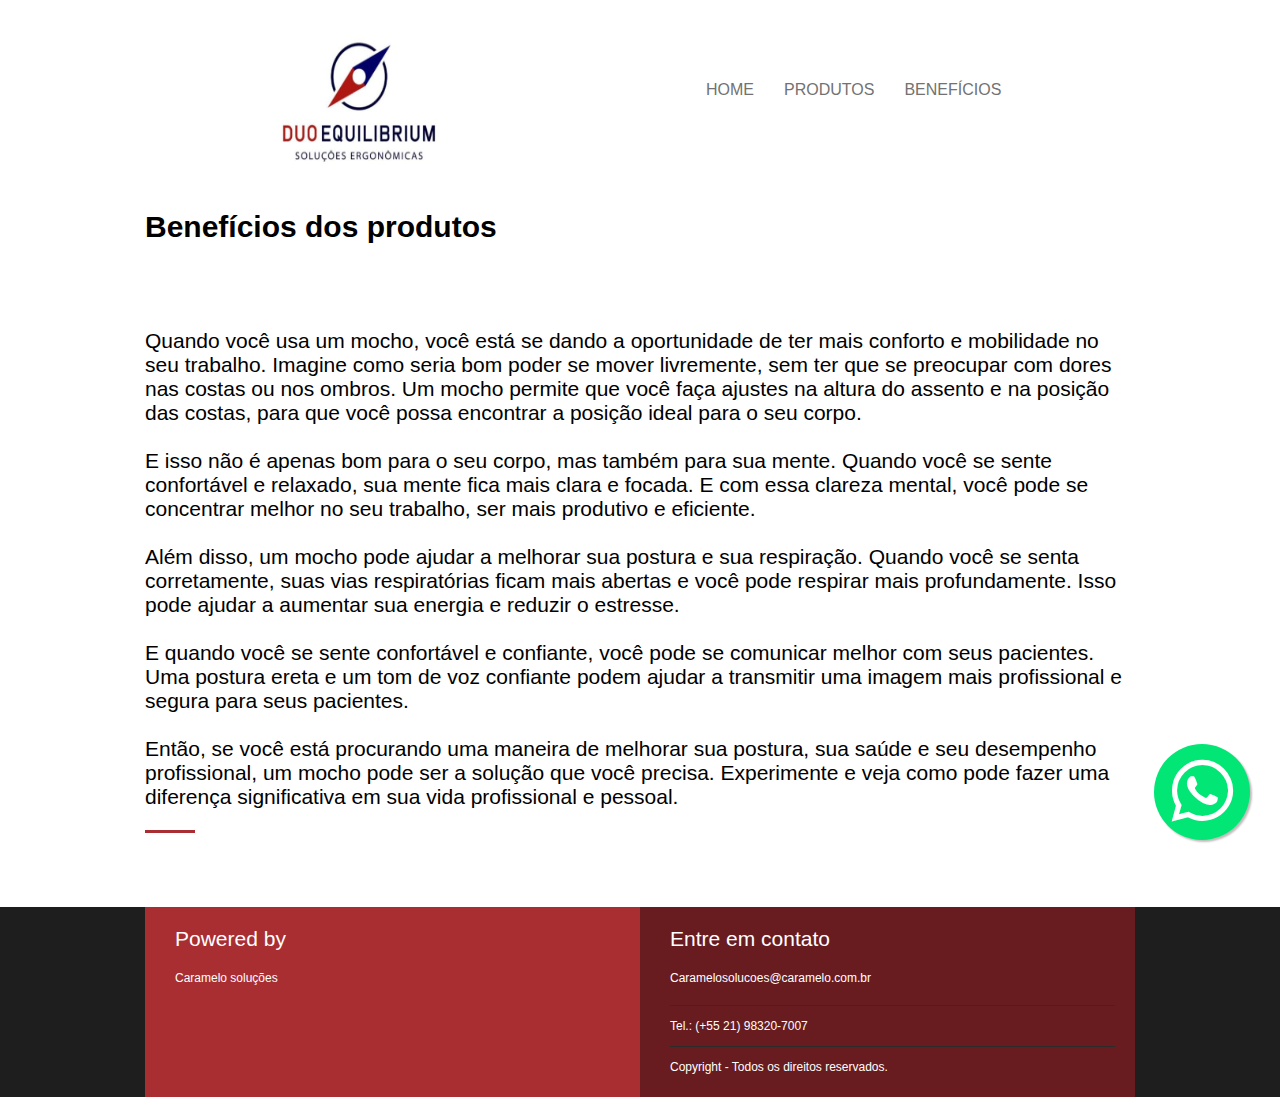
<file: beneficios.html>
<!DOCTYPE html>
<html lang="pt-br">
  <head>
    <meta charset="UTF-8" />
    <meta http-equiv="X-UA-Compatible" content="IE=edge" />
    <meta name="viewport" content="width=device-width, initial-scale=1.0" />
    <link rel="stylesheet" type="text/css" href="assets/css/beneficios.css" />
    <link
      rel="stylesheet"
      href="https://cdnjs.cloudflare.com/ajax/libs/font-awesome/6.0.0/css/all.min.css"
    />
    <style>
      @import url("https://fonts.googleapis.com/css2?family=Roboto:ital,wght@1,300;1,400&display=swap");
    </style>

    <title>BENEFÍCIOS - DUO MOCHO</title>
    
    <script>
      window.onload = function() {
            document.querySelector(".menuMobile").addEventListener("click", function() {
                if(document.querySelector(".menu nav ul").style.display == 'flex') {
                    document.querySelector(".menu nav ul").style.display = 'none';
                } else {
                    document.querySelector(".menu nav ul").style.display = 'flex';
                }
            });
        };
    </script>
  </head>

  <header>
    <div class="container">
      <div class="logo">
        <a href="index.html">
          <img
            class="img-logo"
            src="assets/images/logo_equilibrium.jpg.JPG"
            width="180"
            height="180"/>
        </a>
      </div>
      <!--<div class="texto-logo">
        <p>DUO MOCHO SELAS</p>
      </div>-->
      <div class="menu">
        <nav>
          <div class="menuMobile">
            <div class="mm_line"></div>
            <div class="mm_line"></div>
            <div class="mm_line"></div>
          </div>
          <ul>
            <li id="home" ><a href="index.html">HOME</a></li>
            <li id="produtos" ><a href="catalogo.html">PRODUTOS</a></li>
            <li id="beneficios" ><a href = 'beneficios.html'>BENEFÍCIOS</a></li>
          </ul>
        </nav>
      </div>
    </div>
  </header>
  <body>
    <!-- BOTAO WHATSAPP-->
    <div class="buttonzap">
      <a
        href="https://api.whatsapp.com/send?phone=5521977433650&"
        class="icon"
        target="_blank"
        ><i class="fab fa-whatsapp"></i
      ></a>
      <!-- FIM BOTAO WHATSAPP-->
    </div>
    <section id="geral">
        <div id = "container">
            <section>
                <div class="widget">
                    <div class="widget_title">
                        <div class="widget_title_text"><p id = 'p_temp'>Benefícios dos produtos</p><br></div>
                        <div id = 'widget_text'><p id = 'p_temp2'>Quando você usa um mocho, você está se dando a oportunidade de ter mais conforto e mobilidade no seu trabalho. Imagine como seria bom poder se mover livremente, sem ter que se preocupar com dores nas costas ou nos ombros. Um mocho permite que você faça ajustes na altura do assento e na posição das costas, para que você possa encontrar a posição ideal para o seu corpo. <br><br> E isso não é apenas bom para o seu corpo, mas também para sua mente. Quando você se sente confortável e relaxado, sua mente fica mais clara e focada. E com essa clareza mental, você pode se concentrar melhor no seu trabalho, ser mais produtivo e eficiente. <br><br> Além disso, um mocho pode ajudar a melhorar sua postura e sua respiração. Quando você se senta corretamente, suas vias respiratórias ficam mais abertas e você pode respirar mais profundamente. Isso pode ajudar a aumentar sua energia e reduzir o estresse. <br><br> E quando você se sente confortável e confiante, você pode se comunicar melhor com seus pacientes. Uma postura ereta e um tom de voz confiante podem ajudar a transmitir uma imagem mais profissional e segura para seus pacientes. <br><br> Então, se você está procurando uma maneira de melhorar sua postura, sua saúde e seu desempenho profissional, um mocho pode ser a solução que você precisa. Experimente e veja como pode fazer uma diferença significativa em sua vida profissional e pessoal.</p></div>
                        <div class="widget_title_bar"></div>
                    </div>
                </div>
            </section>
        </div>
    </section>
    <br><br><br>
    <footer>
        <div class="container">
            <div class="banner1">
                <a href="">
                    <div class="banner-title">Powered by</div>
                    <div class="banner-desc">Caramelo soluções</div>
                </a>
            </div>
            <!--<div class="banner2">
                <a href="">
                    <div class="banner-title">Telefone</div>
                    <div class="banner-desc">(+55 21) 98320-7007</div>
                </a>
            </div> -->
            <div class="banner3">
                <a href="">
                    <div class="banner-title">Entre em contato</div>
                    <div class="banner-desc">Caramelosolucoes@caramelo.com.br</div>
                </a>
 <!--  </div>
            <div class="footer_area">
                <div class="footer_area_item">
                    <div class="widget">
                        <div class="widget_title">
                            <div class="widget_title_text">Endereço</div>
                            <div class="widget_title_bar"></div>
                        </div>
                        <div class="widget_body flex">
                            ,,,
                        </div>
                    </div>
                </div>
                <div class="footer_area_item">
                    <div class="widget">
                        <div class="widget_title">
                            <div class="widget_title_text">Latest Posts</div>
                            <div class="widget_title_bar"></div>
                        </div>
                        <div class="widget_body flex">
                            ,,,
                        </div>
                    </div>
                </div>
                <div class="footer_area_item">
                    <div class="widget">
                        <div class="widget_title">
                            <div class="widget_title_text">Latest Tweets</div>
                            <div class="widget_title_bar"></div>
                        </div>
                        <div class="widget_body flex">
                            ,,,
                        </div>
                    </div>
                </div>
     </div> -->
     <div class="footer_copy">
      Tel.: (+55 21) 98320-7007
     </div>
            <div class="footer_copy">
                Copyright - Todos os direitos reservados.
            </div>
        </div>
    </footer>

    
  </body>
</file>
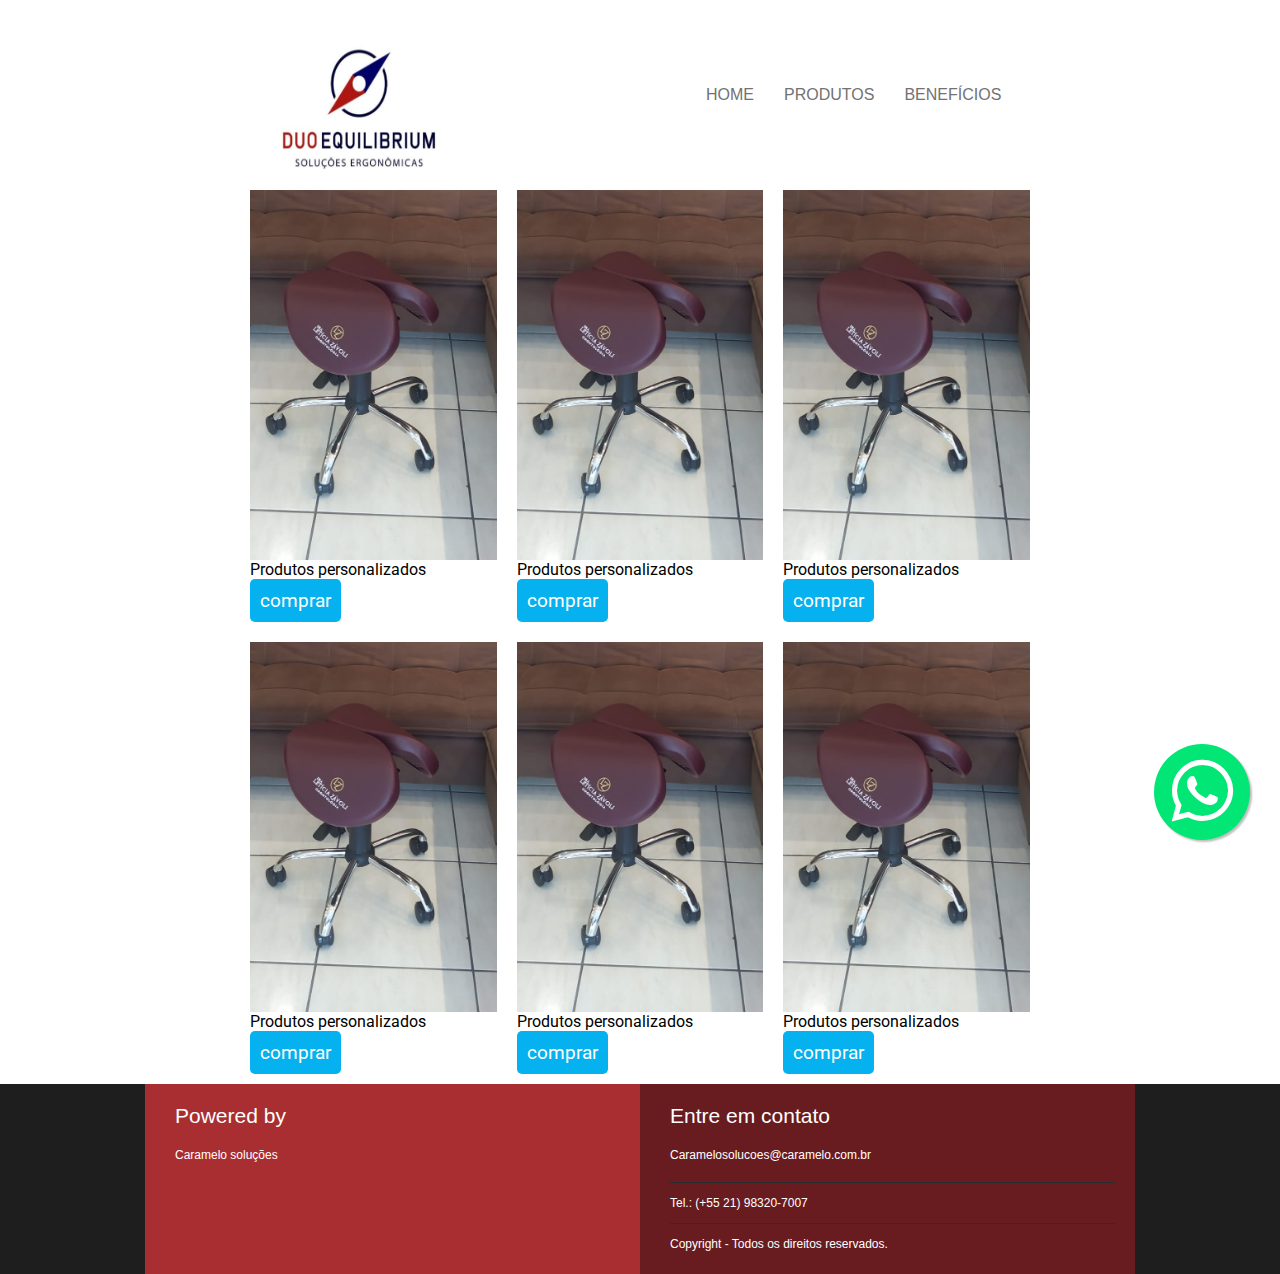
<file: catalogo.html>
<!DOCTYPE html>
<html lang="pt-br">
  <head>
    <meta charset="UTF-8" />
    <meta http-equiv="X-UA-Compatible" content="IE=edge" />
    <meta name="viewport" content="width=device-width, initial-scale=1.0" />
    <link rel="stylesheet" type="text/css" href="assets/css/catalogo.css" />
    <link
      rel="stylesheet"
      href="https://cdnjs.cloudflare.com/ajax/libs/font-awesome/6.0.0/css/all.min.css"
    />
    <style>
      @import url("https://fonts.googleapis.com/css2?family=Roboto:ital,wght@1,300;1,400&display=swap");
    </style>

    <title>CATÁLOGO - DUO MOCHO</title>

    <script>
      window.onload = function() {
            document.querySelector(".menuMobile").addEventListener("click", function() {
                if(document.querySelector(".menu nav ul").style.display == 'flex') {
                    document.querySelector(".menu nav ul").style.display = 'none';
                } else {
                    document.querySelector(".menu nav ul").style.display = 'flex';
                }
            });
        };
    </script>
  </head>

  <body>
    <header>
    <div class="container">
      <div class="logo">
        <a href="index.html">
          <img
            class="img-logo"
            src="assets/images/logo_equilibrium.jpg.JPG"
            width="180"
            height="180"
          />
        </a>
        <!-- <p class="texto-logo">DUO MOCHO SELAS</p> -->
      </div>
      <div class="menu">
        <nav>
          <div class="menuMobile">
            <div class="mm_line"></div>
            <div class="mm_line"></div>
            <div class="mm_line"></div>
          </div>
          <ul>
            <li id="home"><a href="index.html">HOME</a></li>
            <li id="produtos"><a href="catalogo.html">PRODUTOS</a></li>
            <li id="beneficios"><a href = 'beneficios.html'>BENEFÍCIOS</a></li>
          </ul>
        </nav>
      </div>
    </div>
    </header>
    <!-- BOTAO WHATSAPP-->
    <div class="buttonzap">
      <a
        href="https://api.whatsapp.com/send?phone=5521977433650&"
        class="icon"
        target="_blank"
        ><i class="fab fa-whatsapp"></i
      ></a>
      <!-- FIM BOTAO WHATSAPP-->
    </div>
    <section class="flex">
      <div>
        <img src="./assets/images/DTleticia.jpeg" />
        <p class="texto-cadeira">
          Produtos personalizados
        </p>
        <a href="https://wa.me/5521977433650?text=%20Eu quero essa cadeira!%20" target="blank"
          ><button class="btn-comprar">comprar</button></a
        >
      </div>

      <div>
        <img src="./assets/images/DTleticia.jpeg" />
        <p class="texto-cadeira">
          Produtos personalizados
        </p>
        <a href="https://wa.me/5521977433650?text=%20Eu quero essa cadeira!%20" target="blank"
          ><button class="btn-comprar">comprar</button></a
        >
      </div>

      <div>
        <img src="./assets/images/DTleticia.jpeg" />
        <p class="texto-cadeira">
          Produtos personalizados
        </p>
        <a href="https://wa.me/5521977433650?text=%20Eu quero essa cadeira!%20" target="blank"
          ><button class="btn-comprar">comprar</button></a
        >
      </div>

      <div>
        <img src="./assets/images/DTleticia.jpeg" />
        <p class="texto-cadeira">
          Produtos personalizados
        </p>
        <a href="https://wa.me/5521977433650?text=%20Eu quero essa cadeira!%20" target="blank"
          ><button class="btn-comprar">comprar</button></a
        >
      </div>

      <div>
        <img src="./assets/images/DTleticia.jpeg" />
        <p class="texto-cadeira">
          Produtos personalizados
        </p>
        <a href="https://wa.me/5521977433650?text=%20Eu quero essa cadeira!%20" target="blank"
          ><button class="btn-comprar">comprar</button></a
        >
      </div>

      <div>
        <img src="./assets/images/DTleticia.jpeg" />
        <p class="texto-cadeira">
          Produtos personalizados
        </p>
        <a href="https://wa.me/5521977433650?text=%20Eu quero essa cadeira!%20" target="blank"
          ><button class="btn-comprar">comprar</button></a
        >
      </div>
    </section>
    <footer>
            <div class="container">
                <div class="banner1">
                    <a href="">
                        <div class="banner-title">Powered by</div>
                        <div class="banner-desc">Caramelo soluções</div>
                    </a>
                </div>
                <!--<div class="banner2">
                    <a href="">
                        <div class="banner-title">Telefone</div>
                        <div class="banner-desc">(+55 21) 98320-7007</div>
                    </a>
                </div>-->
                <div class="banner3">
                    <a href="">
                        <div class="banner-title">Entre em contato</div>
                        <div class="banner-desc">Caramelosolucoes@caramelo.com.br</div>
                    </a>
                    <div class="footer_copy">
                      Tel.: (+55 21) 98320-7007
                  </div>
                <div class="footer_copy">
                    Copyright - Todos os direitos reservados.
                </div>
            </div>
        </footer>
  </body>
</html>
</file>
<file: assets/css/beneficios.css>
* {
  font-family: Arial, Helvetica, sans-serif;
}

body {
  margin: 0;
  padding: 0;
}

header {
  display: flex;
  justify-content: center;
  height: 180px;
}

.container {
  display: flex;
  justify-content: space-between;
  width: 990px;
}

header .container {
  display: flex;
  flex-direction: row;
  justify-content: space-around;
  align-items: center;
}

/* =============================== Botao whatsapp =============================== */

.icon {
position: fixed;
bottom: 60px;
right: 30px;
font-size: 70px;
background-color: #01e675;
color: #ffffff;
border-radius: 50%;
padding: 3px;
width: 90px;
height: 90px;
text-align: center;
text-decoration: none;
z-index: 100;
box-shadow: 2px 2px 2px #c0bdbd;
}

.icon .fab {
padding-top: 9px;
}

.icon:hover {
background-color: #fff;
color: #029e3b;
font-weight: 900;
box-shadow: 2px 2px 20px #5fe690;
}

/* =============================== Botao whatsapp ===============================*/

#container {
  display: flex;
  justify-content: space-between;
  width: 990px;
}

.logo {
  display: flex;
  align-items: center;
  padding: 5px;
}

.img-logo {
  height: px;
}

/* .texto-logo p {
  font-family: "Lucida Sans", "Lucida Sans Regular", "Lucida Grande",
    "Lucida Sans Unicode", Geneva, Verdana, sans-serif;
  font-size: 30px;
  color: #444444;
  background-color: #aaa;
  padding: 10px; 
} */

.menu {
  display: flex;
  align-items: center;
}

nav ul,
nav li {
  list-style: none;
  margin: 0;
  padding: 0;
}

nav ul {
  display: flex;
}

nav a {
  display: block;
  padding: 15px;
  text-decoration: none;
  text-transform: uppercase;
  color: #727272;
}



/*nav .active a, --> responsavel por deixar a home fixa no hover*/
nav a:hover {
  color: #fff;
  background-color: #a92e31 /* Cor antiga #39aae1*/;
}



#banner {
  display: flex;
  justify-content: center;
  background-image: url("../images/img-banner.jpg");
  background-position: center;
  background-size: cover;
  height: 670px;
}



.banner-headline {
  flex: 1;
  display: flex;
  flex-direction: column;
  justify-content: center;
}

.banner-headline h1 {
  color: #fff;
  font-size: 70px;
  text-shadow: 0px 1px 0px #555;
  max-width: 350px;
  margin: 0;
  padding: 0;
}

.banner-headline h2 {
  color: #fff;
  font-size: 21px;
  max-width: 350px;
  text-shadow: 0px 1px 0px #555;
  margin: 0;
  padding: 0;
  margin-top: 30px;
}

.banner-options {
  height: 210px;
  display: flex;
}
.banner1,
/*.banner2,*/
.banner3 {
  flex: 1;
  color: #fff;
  padding: 20px;
}

.banner1 {
  background-color: #a92e31 /* ANTIGA = #3a1166 */;
}

/*.banner2 {
  background-color: #691c1f;
}*/

.banner3 {
  background-color: #691c1f /* ANTIGA = #2b4c99 */;
}

.banner-title {
  font-size: 21px;
}

.banner-desc {
  font-size: 12px;
  margin-top: 20px;
  margin-bottom: 20px;
}

.banner-options a {
  display: inline-block;
  border: 1px solid #fff;
  padding: 5px;
  color: #fff;
  text-decoration: none;
}
/* Linhas divisoras dos horarios: */
.container-dia1 {
  display: flex;
  justify-content: space-between;
  padding-bottom: 10px;
  border-bottom: 2px solid #691c1f;
}

.container-dia2 {
  display: flex;
  justify-content: space-between;
  padding-top: 10px;
  padding-bottom: 10px;
  border-bottom: 2px solid #691c1f;
}

.container-dia3 {
  display: flex;
  justify-content: space-between;
  padding-top: 10px;
  padding-bottom: 10px;
  border-bottom: 2px solid #691c1f;
}

#geral {
  display: flex;
  justify-content: center;
}

#geral section {
  flex: 2;
}

#geral aside {
  flex: 1;
}

.widget_title {
  margin-top: 30px;
  margin-bottom: 20px;
}

.widget_title_text {
  color: #000;
  font-size: 30px;
  font-weight: bold;
}

#widget_text {
  color: #000;
  font-size: 21px;
}

.widget_title_bar {
  width: 50px;
  height: 3px;
  background-color: #a92e31 /* #36a9e1 */;
  margin-top: 10px;
}

.flex {
  display: flex;
  flex-wrap: wrap;
}

footer {
  background-color: #1e1e1e;
  display: flex;
  justify-content: center;
}

footer .banner1,
/*footer .banner2,*/
footer .banner3 {
  padding-bottom: 10px;
  padding-left: 30px;
}

footer .container {
  flex-wrap: wrap;
  flex-direction: row;
}

footer .container a {
  text-decoration: none;
  color: #fff;
}

.footer_area {
  display: flex;
  width: 990px;
}

.footer_area_item {
  flex: 1;
  color: #fff;
}

footer .widget_title_text {
  color: #fff;
}

.footer_copy {
  border-top: 1px solid #2c2c2c;
  height: 40px;
  line-height: 40px;
  color: #fff /* #5c5c5c COR ANTIGA */;
  font-size: 12px;
}

.menuMobile {
  display: none;
  width: 40px;
  height: 40px;
  margin-top: 40px;
  margin-bottom: 40px;
  margin-right: 20px;
}

.mm_line {
  height: 3px;
  background-color: #39aae1;
}

@media (max-width: 1037px) {
  footer {
    width: 100%;
  }
}

@media (max-width: 650px) {
  footer {
    width: 100%;
  }
}

@media (max-width: 520px) {
  header .container {
    justify-content: space-between;
  }
  
  .menuMobile {
    display: flex;
    flex-direction: column;
    justify-content: space-around;
    margin-right: 30px;
  }

  nav ul {
    flex-direction: column;
    display: none;
    position: absolute;
    left: 0;
    width: 100%;
    background-color: #fff;
  }

  footer .container {
    flex-direction: column;
  }
}

/* @media (max-width: 600px) {
  #geral {
    margin-top: 75px;
  }

  .banner-headline h1 {
    font-size: 55px;
  }

  .banner-headline h2 {
    font-size: 17px;
  }

  .banner-headline {
    padding: 20px;
  }

  .banner-options {
    height: auto;
    flex-direction: column;
  }

  .container {
    flex-direction: column;
  }

  #geral section,
  #geral aside {
    padding: 20px;
  }

  .footer_area {
    flex-direction: column;
    padding-left: 217px;
  }

  .footer_copy {
    padding-left: 200px;
  }

  header .container {
    flex-direction: row;
  }
  nav ul {
    flex-direction: column;
    display: none;
    position: absolute;
    left: 0;
    width: 100%;
    background-color: #fff;
  }

  header {
    height: auto;
  }

  .logo {
    padding-left: 20px;
  }

  .menuMobile {
    display: flex;
    flex-direction: column;
    justify-content: space-around;
  }

  footer .banner1,
  footer .banner2,
  footer .banner3 {
    margin-left: 187px;
  }
} */
</file>
<file: assets/css/catalogo.css>
/* ====================== ROOT ===================== */
:root {
  --cor-primaria-success: rgb(5, 177, 239);
  --cor-hover-success: rgb(9, 50, 234);
  --cor-secundaria-success: rgb(11, 2, 72);
}
/* ====================== RESET CSS ===================== */
* {
  padding: 0px;
  margin: 0px;
}
body {
  margin: 0;
  padding: 0;
}
* {
  font-family: Arial, Helvetica, sans-serif;
}
/* ====================== HEADER / MENU  ===================== */

header {
  display: flex;
  justify-content: center;
  height: 180px;
}

.container {
  display: flex;
  justify-content: space-between;
  width: 990px;
}

header .container {
  display: flex;
  flex-flow: row wrap;
  align-items: center;
  justify-content: space-around;
}

#container {
  /*Texto duo mocho selas */
  display: flex;
  justify-content: space-between;
  width: 990px;
}

.logo {
  display: flex;
  align-items: center;
  padding: 5px;
}

.img-logo {
  height: px;
}

.texto-logo {
  font-family: "Lucida Sans", "Lucida Sans Regular", "Lucida Grande",
    "Lucida Sans Unicode", "Geneva", "Verdana", "sans-serif";
  padding-left: 25px;
  font-size: 30px;
  color: #444444;
}
.menu {
  display: flex;
  align-items: center;
}

/* =============================== Botao whatsapp ===============================*/

.icon {
  position: fixed;
  bottom: 60px;
  right: 30px;
  font-size: 70px;
  background-color: #01e675;
  color: #ffffff;
  border-radius: 50%;
  padding: 3px;
  width: 90px;
  height: 90px;
  text-align: center;
  text-decoration: none;
  z-index: 100;
  box-shadow: 2px 2px 2px #c0bdbd;
}

.icon .fab {
  padding-top: 9px;
}

.icon:hover {
  background-color: #fff;
  color: #029e3b;
  font-weight: 900;
  box-shadow: 2px 2px 20px #5fe690;
}

/* =============================== Botao whatsapp ===============================*/

nav ul,
nav li {
  list-style: none;
  margin: 0;
  padding: 0;
}
nav ul {
  display: flex;
}

nav a {
  display: block;
  padding: 15px;
  text-decoration: none;
  text-transform: uppercase;
  color: #727272;
}


nav a:hover {
  color: #fff;
  background-color: #a92e31;
}



#banner {
  display: flex;
  justify-content: center;
  background-image: url("../images/img-banner.jpg");
  background-position: center;
  background-size: cover;
  height: 670px;
}

img {
  max-width: 100%;
  display: block;
}

.flex {
  display: flex;
  flex-wrap: wrap;
  max-width: 800px;
  margin: 0 auto;
}

.flex > div {
  flex: 1 1 200px;
  margin: 10px;
}

p {
  font-family: "Roboto", sans-serif;
}

.btn-comprar {
  border: none;
  padding: 10px;
  text-decoration: none;
  cursor: pointer;
  transition: background 0.3s;
  border-radius: 5px;
  font-family: "Roboto", sans-serif;
  font-size: 1.2rem;
  background-color: var(--cor-primaria-success);
  outline: none;
  color: #fff;
}

.btn-comprar:hover {
  background-color: var(--cor-hover-success);
}

.btn-comprar:active {
  color: var(--cor-primaria-success);
  background-color: var(--cor-secundaria-success);
}

/* ========================== FOOTER ======================================*/
footer {
  background-color: #1e1e1e;
  display: flex;
  justify-content: center;
}

footer .banner1,
/* footer .banner2,*/
footer .banner3 {
  /* padding-bottom: 10px;*/
  padding-left: 30px;
}
.banner1,
/*.banner2,*/
.banner3 {
  flex: 1;
  color: #fff;
  padding: 20px;
}
.banner1 {
  background-color: #a92e31 /* ANTIGA = #3a1166 */;
}
/*.banner2 {
  background-color: #691c1f;
}*/

.banner3 {
  background-color: #691c1f /* ANTIGA = #2b4c99 */;
}

footer .container {
  flex-wrap: wrap;
}

footer .container a {
  text-decoration: none;
  color: #fff;
}

.footer_area {
  display: flex;
  width: 990px;
}

.footer_area_item {
  flex: 1;
  color: #fff;
}

footer .widget_title_text {
  color: #fff;
}

.footer_copy {
  border-top: 1px solid #2c2c2c;
  height: 40px;
  line-height: 40px;
  color: #fff /* #5c5c5c COR ANTIGA */;
  font-size: 12px;
}

.menuMobile {
  display: none;
  width: 40px;
  height: 40px;
  margin-top: 40px;
  margin-bottom: 40px;
  margin-right: 20px;
}

.footer_area {
  flex-direction: column;
  padding-left: 217px;
}

.mm_line {
  height: 3px;
  background-color: #39aae1;
}

footer .banner1,
/*footer .banner2,*/
footer .banner3 {
  padding-bottom: 10px;
  padding-left: 30px;
}

.banner-desc {
  font-size: 12px;
  margin-top: 20px;
  margin-bottom: 20px;
}

.banner-title {
  font-size: 21px;
}

@media (max-width: 1037px) {
  footer {
    width: 100%;
  }
}

@media (max-width: 650px) {
  footer {
    width: 100%;
  }
}

@media (max-width: 520px) {
  header .container {
      justify-content: space-between;
  }

  .menuMobile {
    display: flex;
    flex-direction: column;
    justify-content: space-around;
    margin-right: 30px;
  }

  nav ul {
    flex-direction: column;
    display: none;
    position: absolute;
    left: 0;
    width: 100%;
    background-color: #fff;
  }

  footer .container {
    flex-direction: column;
  }
}
</file>
